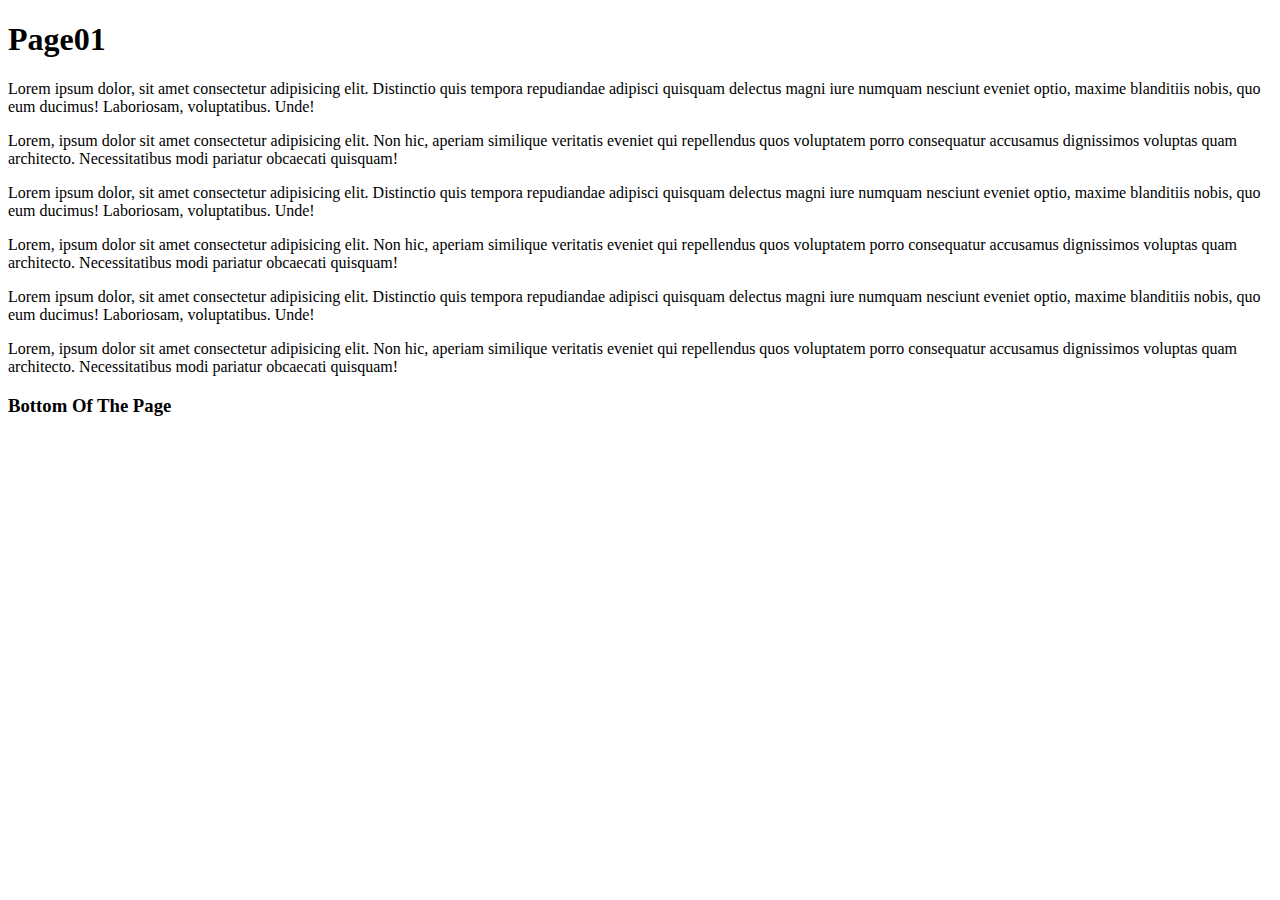
<file: page01.html>
<!DOCTYPE html>
<html lang="en">
<head>
    <meta charset="UTF-8">
    <meta http-equiv="X-UA-Compatible" content="IE=edge">
    <meta name="viewport" content="width=device-width, initial-scale=1.0">
    <title>Document</title>
</head>
<body>

<h1>Page01</h1>
<p>Lorem ipsum dolor, sit amet consectetur adipisicing elit. Distinctio quis tempora repudiandae adipisci quisquam delectus magni iure numquam nesciunt eveniet optio, maxime blanditiis nobis, quo eum ducimus! Laboriosam, voluptatibus. Unde!</p>
<p>Lorem, ipsum dolor sit amet consectetur adipisicing elit. Non hic, aperiam similique veritatis eveniet qui repellendus quos voluptatem porro consequatur accusamus dignissimos voluptas quam architecto. Necessitatibus modi pariatur obcaecati quisquam!</p>
<p>Lorem ipsum dolor, sit amet consectetur adipisicing elit. Distinctio quis tempora repudiandae adipisci quisquam delectus magni iure numquam nesciunt eveniet optio, maxime blanditiis nobis, quo eum ducimus! Laboriosam, voluptatibus. Unde!</p>
<p>Lorem, ipsum dolor sit amet consectetur adipisicing elit. Non hic, aperiam similique veritatis eveniet qui repellendus quos voluptatem porro consequatur accusamus dignissimos voluptas quam architecto. Necessitatibus modi pariatur obcaecati quisquam!</p>
<p>Lorem ipsum dolor, sit amet consectetur adipisicing elit. Distinctio quis tempora repudiandae adipisci quisquam delectus magni iure numquam nesciunt eveniet optio, maxime blanditiis nobis, quo eum ducimus! Laboriosam, voluptatibus. Unde!</p>
<p>Lorem, ipsum dolor sit amet consectetur adipisicing elit. Non hic, aperiam similique veritatis eveniet qui repellendus quos voluptatem porro consequatur accusamus dignissimos voluptas quam architecto. Necessitatibus modi pariatur obcaecati quisquam!</p>

<h3><p id="page01bottom">Bottom Of The Page</p></h3>



</body>
</html>
</file>
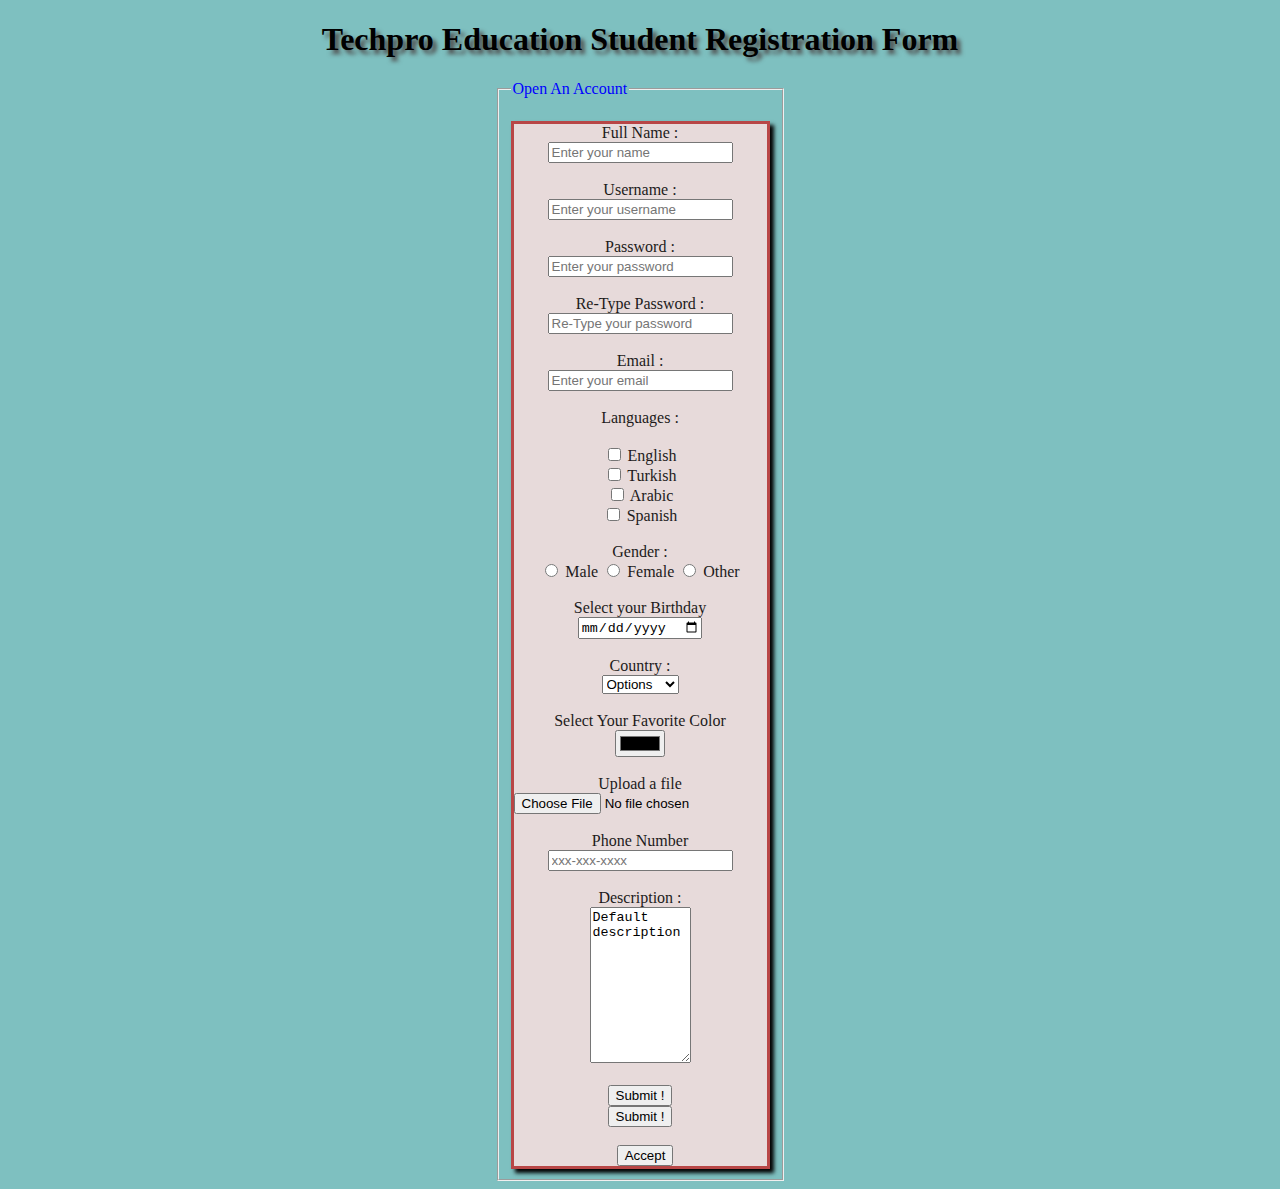
<file: sign_up.html>
<!DOCTYPE html>
<html lang="en">
<head>
    <meta charset="UTF-8">
    <meta http-equiv="X-UA-Compatible" content="IE=edge">
    <meta name="viewport" content="width=device-width, initial-scale=1.0">
    <title>Document</title>
    <link rel="stylesheet" type="text/CSS" href="formStyle.css">
</head>
<body>
    <center>
    <h1>Techpro Education Student Registration Form</h1>

    <fieldset>
   
    <legend>Open An Account</legend>
<br>
   
    <form >
        <label>Full Name :</label><br>
        <input type="text" placeholder="Enter your name ">
<br>
<br>
        <label>Username :</label><br>
        <input type="text" placeholder="Enter your username ">
<br>
<br>
        <label>Password :</label><br>
        <input type="password" placeholder="Enter your password ">
                
<br>
<br>
        <label>Re-Type Password :</label><br>
        <input type="password" placeholder="Re-Type your password ">
                                
<br>
<br>
        <label>Email :</label><br>
        <input type="email" placeholder="Enter your email ">

<br>
<br>
        <label>Languages :</label>
<br>
<br>
        <input type="checkbox">
        <label>English</label><br>
        <input type="checkbox">
        <label>Turkish</label><br>
        <input type="checkbox">
        <label>Arabic</label><br>
        <input type="checkbox">
        <label>Spanish</label>
<br>
<br>
        <label>Gender :</label>
        <br>
        <input name="gender" type="radio">
        <label>Male</label>
        <input name="gender" type="radio">
        <label>Female</label>
        <input name="gender" type="radio">
        <label>Other</label>
<br>
<br>
        <label>Select your Birthday</label>
<br>
        <input type="date">

<br>
<br>         
        <label>Country :</label>

<br>   
        <select> 
        <option disabled selected>Options</option>    
        <option value="usa">USA</option>
        <option value="Deutschland">Germany</option>
        <option value="Shqiperi">Albania</option>
        <option value="UK">England</option>
        </select>
<br>
<br>
       
        <label>Select Your Favorite Color </label><br>
        <input type="color">
        
<br>
<br>
        <label>Upload a file </label> 
<br>  
        <input type="file">     
<br>
<br> 
        <label>Phone Number</label><br>
        <input placeholder="xxx-xxx-xxxx" type="tel">
<br>
<br>
        <label>Description :</label>
<br>
        <textarea rows="10" cols="10">Default description</textarea>
<br>
<br>
        <input type="submit" value="Submit !"><br>
        <button>Submit !</button>


        <div style="margin-left: 10px;"><br>
            <input type="submit" value="Accept"></div>
    </form>
</fieldset>
</center>

<script>

var actualUsername="Arlisa";
var actualPassword="Arli.123";

var username = prompt("Enter Username");
var password = prompt("Enter password");

if(username==actualUsername&password==actualPassword){
    alert("You signed in succesfully");
}else{
    alert("Try again");
}

</script>

</body>
</html>
</file>
<file: formStyle.css>
form{
    background-color:rgb(231, 218, 218) ;
    border: 3px solid rgb(184, 70, 70);
    box-shadow: 4px 4px 4px black;
}
fieldset{
    width: fit-content;
}
body{
    background-color: rgb(126, 192, 192);
}

legend{
    color: blue;
}
label{
    color: rgb(29, 26, 26);
}
.languages{
    color: #99994f;
    border: 2px dashed #b1e5b1;
}
.gender{
    color: blue;
}
h1{
    text-shadow: 4px 4px 4px rgb(78, 75, 75);
}
</file>
